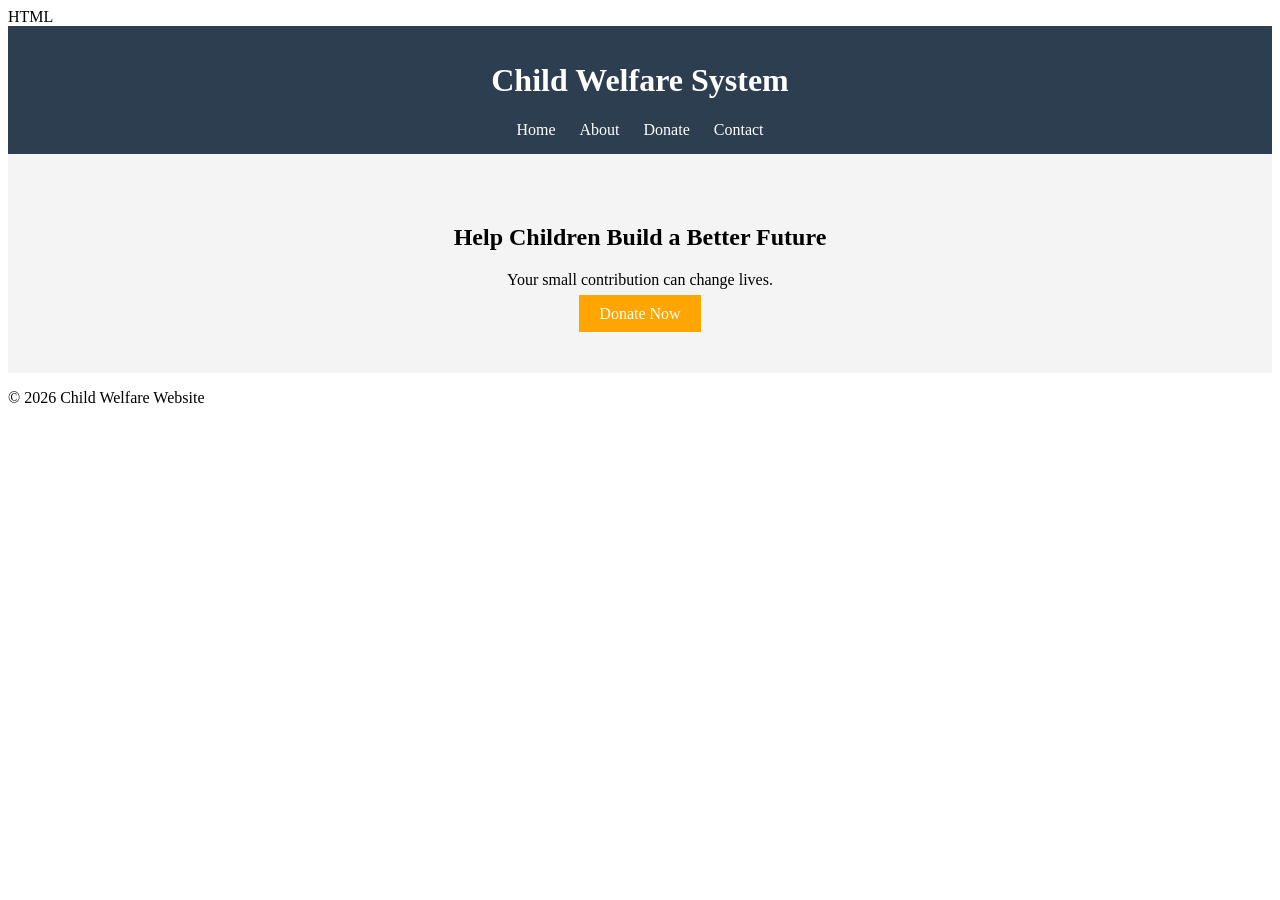
<file: index.html>
HTML
<!DOCTYPE html>
<html>
<head>
    <title>Children Welfare</title>
    <link rel="stylesheet" href="style.css">
</head>
<body>

<header>
    <h1>Child Welfare System</h1>
    <nav>
        <a href="index.html">Home</a>
        <a href="about.html">About</a>
        <a href="donate.html">Donate</a>
        <a href="contact.html">Contact</a>
    </nav>
</header>

<section class="hero">
    <h2>Help Children Build a Better Future</h2>
    <p>Your small contribution can change lives.</p>
    <a href="donate.html" class="btn">Donate Now</a>
</section>

<footer>
    <p>© 2026 Child Welfare Website</p>
</footer>

</body>
</html>
</file>
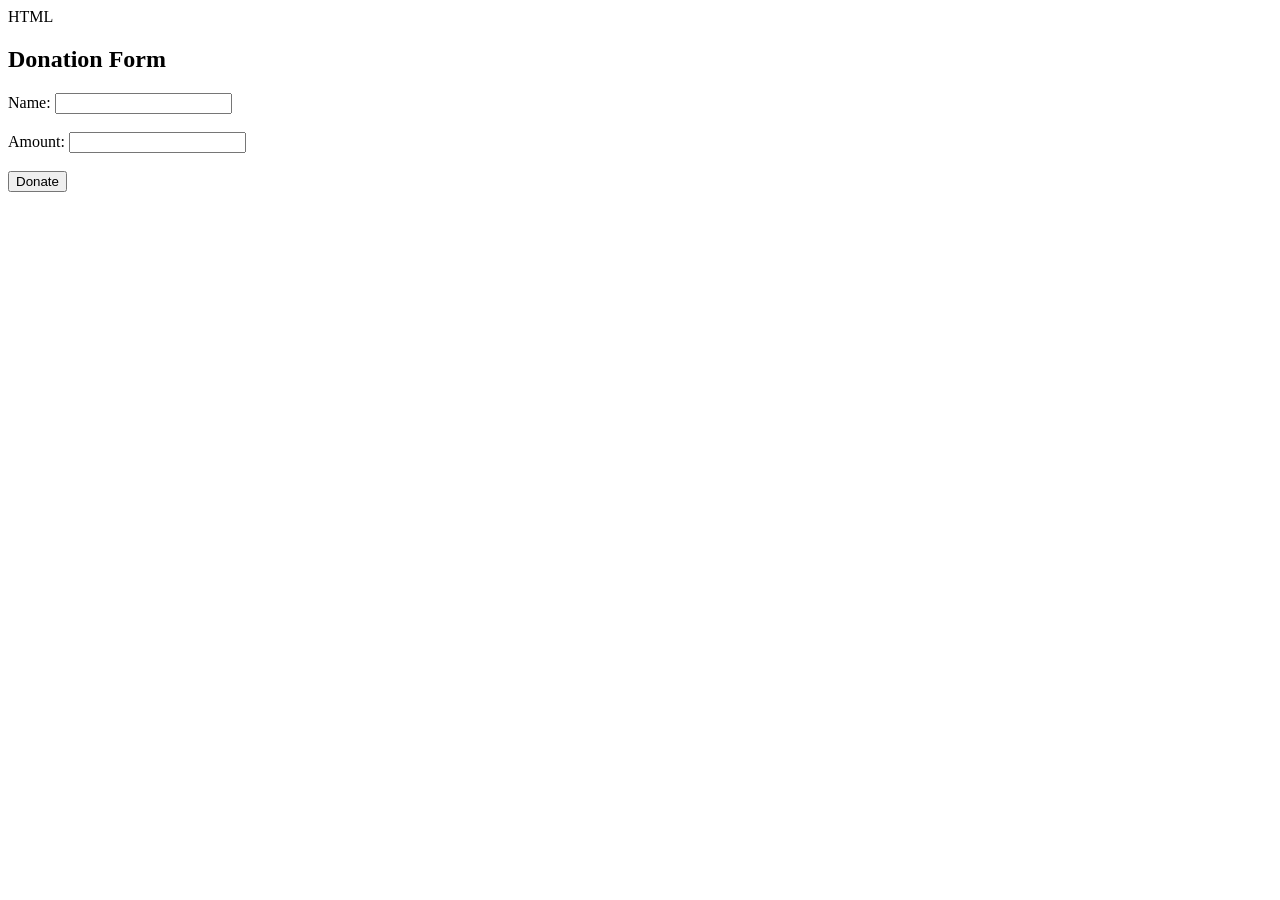
<file: donate.html>
HTML
<!DOCTYPE html>
<html>
<head>
    <title>Donate</title>
</head>
<body>

<h2>Donation Form</h2>

<form onsubmit="return submitForm()">
    Name: <input type="text" required><br><br>
    Amount: <input type="number" required><br><br>
    <button type="submit">Donate</button>
</form>

<script>
function submitForm() {
    alert("Thank you for your donation!");
    return false;
}
</script>

</body>
</html>
</file>
<file: style.css>
CSS
body {
    font-family: Arial;
    margin: 0;
    padding: 0;
}

header {
    background: #2c3e50;
    color: white;
    padding: 15px;
    text-align: center;
}

nav a {
    color: white;
    margin: 10px;
    text-decoration: none;
}

.hero {
    text-align: center;
    padding: 50px;
    background: #f4f4f4;
}

.btn {
    background: orange;
    padding: 10px 20px;
    color: white;
    text-decoration: none;
}
</file>
